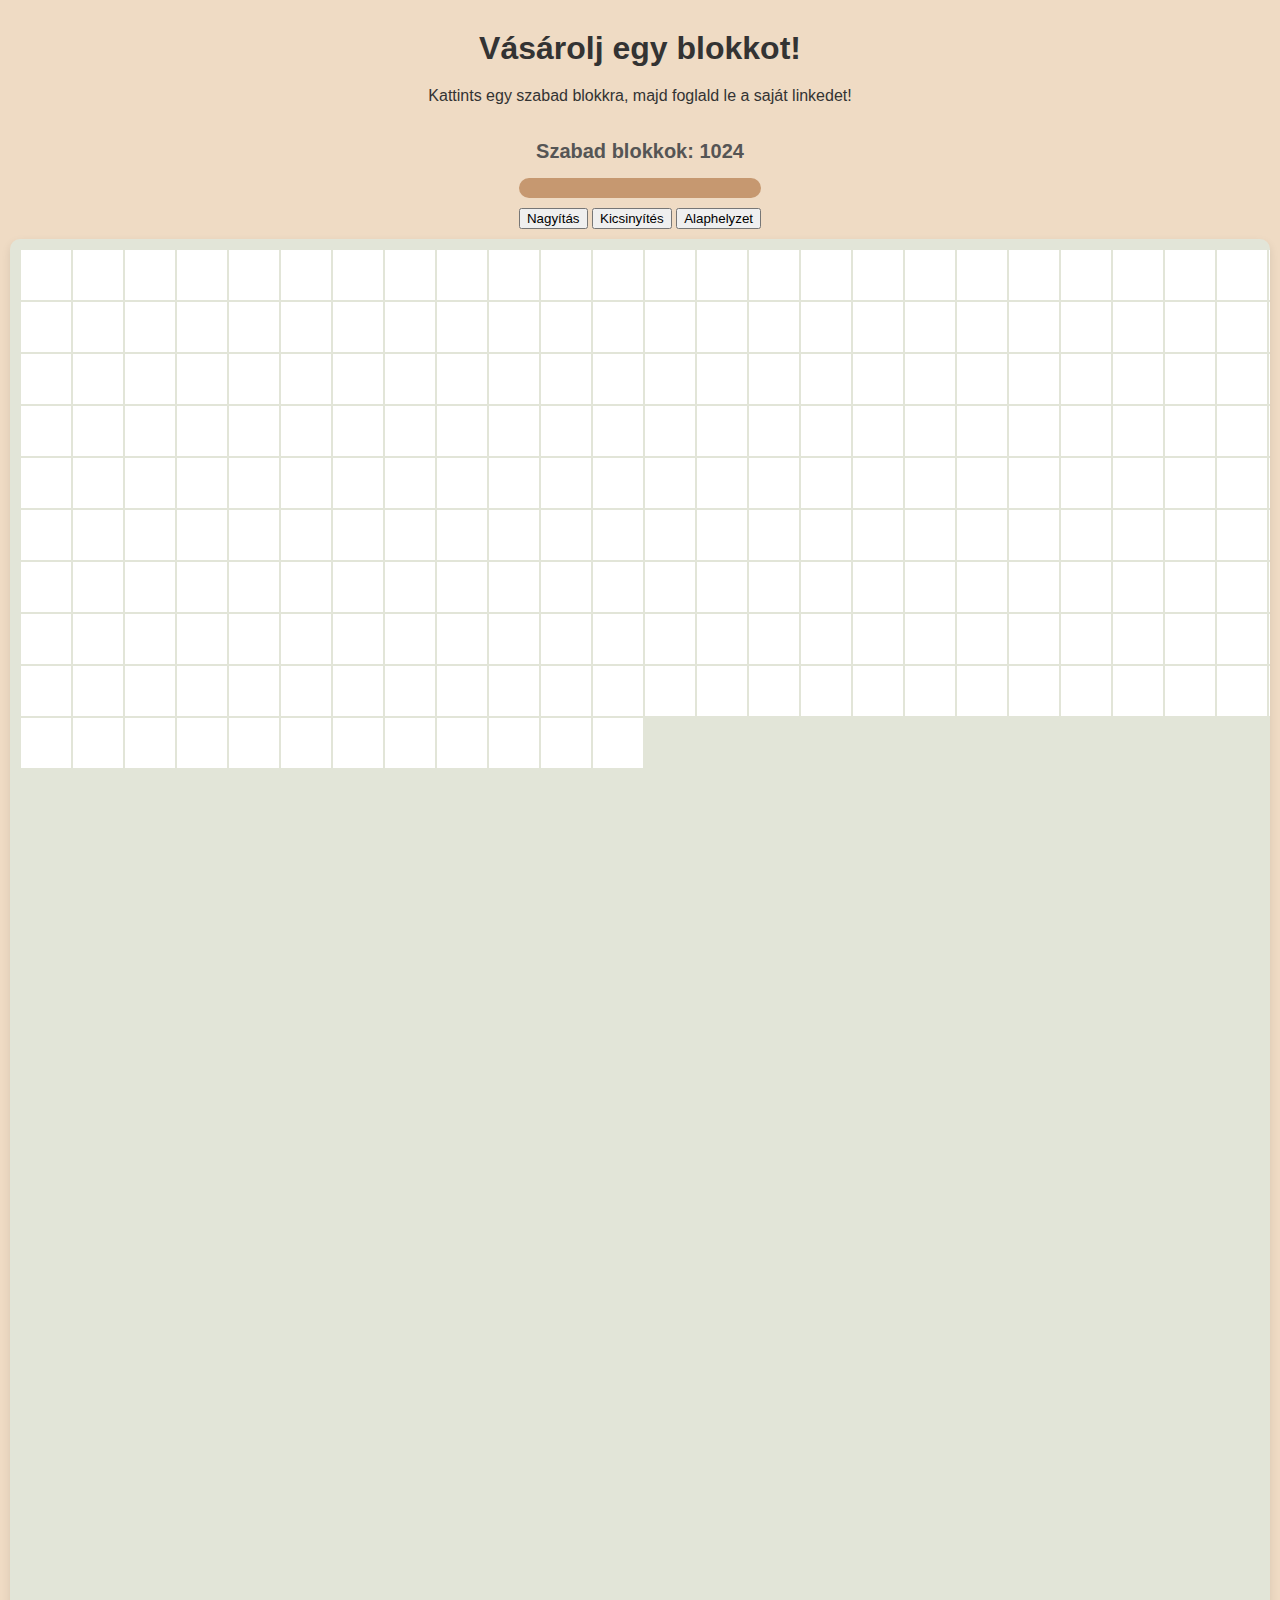
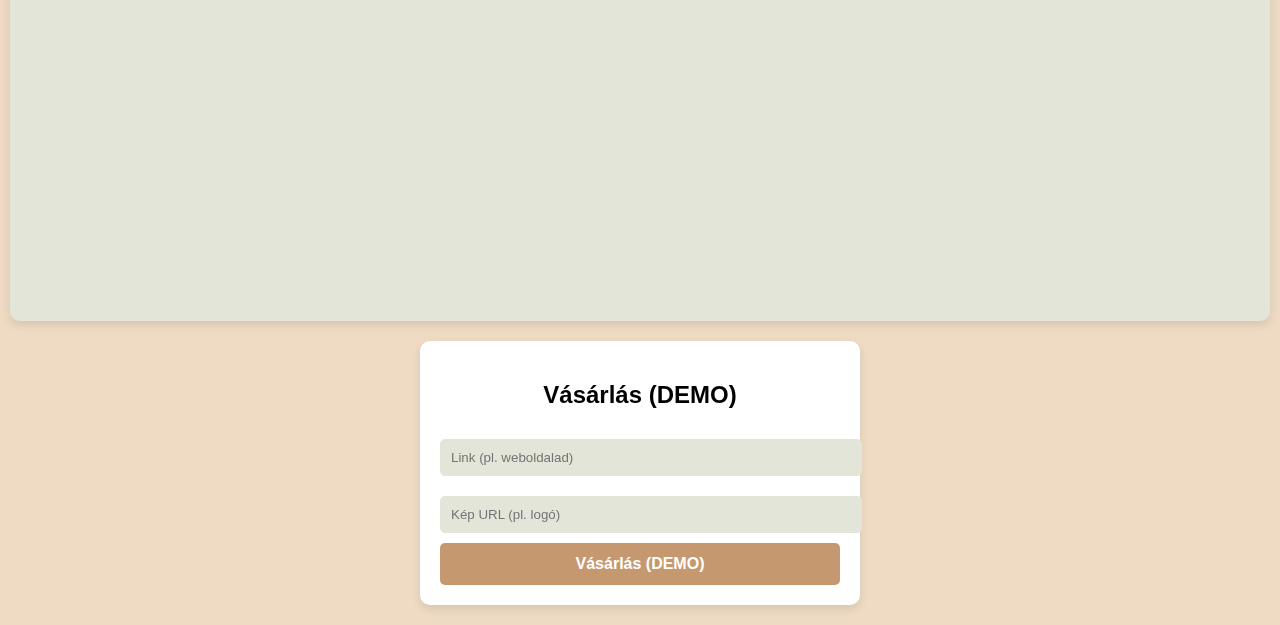
<file: index.html>
<!DOCTYPE html>
<html lang="hu">
<head>
<meta charset="UTF-8">
<meta name="viewport" content="width=device-width, initial-scale=1.0">
<title>Pixel Vásárlás - 32x32 50px-es blokkokkal</title>
<style>
:root {
--beige: #efdbc4;
--light-green: #e2e5d8;
--mid-green: #adb795;
--brown: #c69870;
--white: #ffffff;
}

body {
background-color: var(--beige);
margin: 0;
font-family: 'Segoe UI', Tahoma, Geneva, Verdana, sans-serif;
display: flex;
flex-direction: column;
align-items: center;
padding: 20px;
}

h1, p {
text-align: center;
color: #333;
margin: 10px;
}

#controls {
margin: 10px 0;
text-align: center;
}

#pixel-grid {
display: grid;
grid-template-columns: repeat(32, 50px);
grid-template-rows: repeat(32, 50px);
gap: 2px;
background-color: var(--light-green);
padding: 10px;
border-radius: 10px;
box-shadow: 0 4px 10px rgba(0,0,0,0.1);
overflow: auto;
max-width: 100%;
transform-origin: top left;
transition: transform 0.3s;
}

.pixel {
width: 50px;
height: 50px;
background-color: var(--white);
border: 1px solid var(--light-green);
cursor: pointer;
transition: background-color 0.2s;
}

.pixel:hover {
background-color: var(--mid-green);
}

.pixel.selected {
background-color: var(--brown);
border: 1px solid var(--mid-green);
}

#buy-form {
background: var(--white);
padding: 20px;
width: 90%;
max-width: 400px;
border-radius: 10px;
box-shadow: 0 4px 10px rgba(0,0,0,0.1);
margin-top: 20px;
text-align: center;
}

#buy-form input {
width: 100%;
padding: 10px;
margin: 10px 0;
border: 1px solid var(--light-green);
border-radius: 5px;
background-color: var(--light-green);
}

#buy-form button {
width: 100%;
padding: 12px;
background-color: var(--brown);
color: var(--white);
border: none;
border-radius: 5px;
font-size: 16px;
font-weight: bold;
cursor: pointer;
transition: background-color 0.3s;
}

#buy-form button:hover {
background-color: #a26e49;
}

#loading {
position: fixed;
width: 100%;
height: 100%;
background: var(--beige);
display: flex;
justify-content: center;
align-items: center;
z-index: 9999;
font-size: 24px;
color: #666;
}
</style>
</head>
<body>
<div id="loading">Betöltés...</div>

<h1>Vásárolj egy blokkot!</h1>
<p>Kattints egy szabad blokkra, majd foglald le a saját linkedet!</p>

<div id="controls">
<div id="remaining" style="margin: 15px 0; font-size: 20px; font-weight: bold; color: #555;">
Szabad blokkok: <span id="remaining-count">1024</span>
</div>
<div id="progress-container" style="width: 100%; max-width: 600px; background-color: #e2e5d8; border-radius: 10px; overflow: hidden; margin: 10px 0;">
<div id="progress-bar" style="height: 20px; width: 100%; background-color: #c69870; transition: width 0.5s, background-color 0.5s;"></div>
</div>
<button onclick="zoomIn()">Nagyítás</button>
<button onclick="zoomOut()">Kicsinyítés</button>
<button onclick="resetZoom()">Alaphelyzet</button>
</div>

<div id="pixel-grid"></div>

<form id="buy-form">
<h2>Vásárlás (DEMO)</h2>
<input type="url" id="link" placeholder="Link (pl. weboldalad)" required>
<input type="url" id="image" placeholder="Kép URL (pl. logó)" required>
<button type="submit">Vásárlás (DEMO)</button>
</form>

<script>
let zoomLevel = 1;

function zoomIn() {
zoomLevel += 0.2;
document.getElementById('pixel-grid').style.transform = `scale(${zoomLevel})`;
}

function zoomOut() {
zoomLevel -= 0.2;
if (zoomLevel < 0.4) zoomLevel = 0.4;
document.getElementById('pixel-grid').style.transform = `scale(${zoomLevel})`;
}

function resetZoom() {
zoomLevel = 1;
document.getElementById('pixel-grid').style.transform = 'scale(1)';
}

window.addEventListener('load', () => {
document.getElementById('loading').style.display = 'none';
});

document.addEventListener('DOMContentLoaded', () => {
const grid = document.getElementById('pixel-grid');
const total = 15 * 20; // 300 pixel
const savedPixels = JSON.parse(localStorage.getItem('pixels') || '{}');
let selected = null;

for (let i = 0; i < total; i++) {
const div = document.createElement('div');
div.classList.add('pixel');
div.dataset.index = i;

if (savedPixels[i]) {
div.style.backgroundImage = `url(${savedPixels[i].image})`;
div.style.backgroundSize = "cover";
div.title = savedPixels[i].link;
div.style.cursor = "pointer";
div.onclick = () => window.open(savedPixels[i].link, "_blank");
} else {
div.addEventListener('click', () => {
if (selected) selected.classList.remove('selected');
div.classList.add('selected');
selected = div;
document.getElementById('buy-form').scrollIntoView({ behavior: 'smooth' });
});
}

grid.appendChild(div);
}

const form = document.getElementById('buy-form');
form.addEventListener('submit', e => {
e.preventDefault();
if (!selected) {
alert('Először válassz ki egy blokkot!');
return;
}

const link = document.getElementById('link').value;
const image = document.getElementById('image').value;
const index = selected.dataset.index;

savedPixels[index] = { link, image };
localStorage.setItem('pixels', JSON.stringify(savedPixels));

selected.style.backgroundImage = `url(${image})`;
selected.style.backgroundSize = "cover";
selected.title = link;
selected.classList.remove('selected');
selected.onclick = () => window.open(link, "_blank");
selected = null;

form.reset();
alert('Blokk lefoglalva!');
});
});
</script>
</body>
</html>
</file>
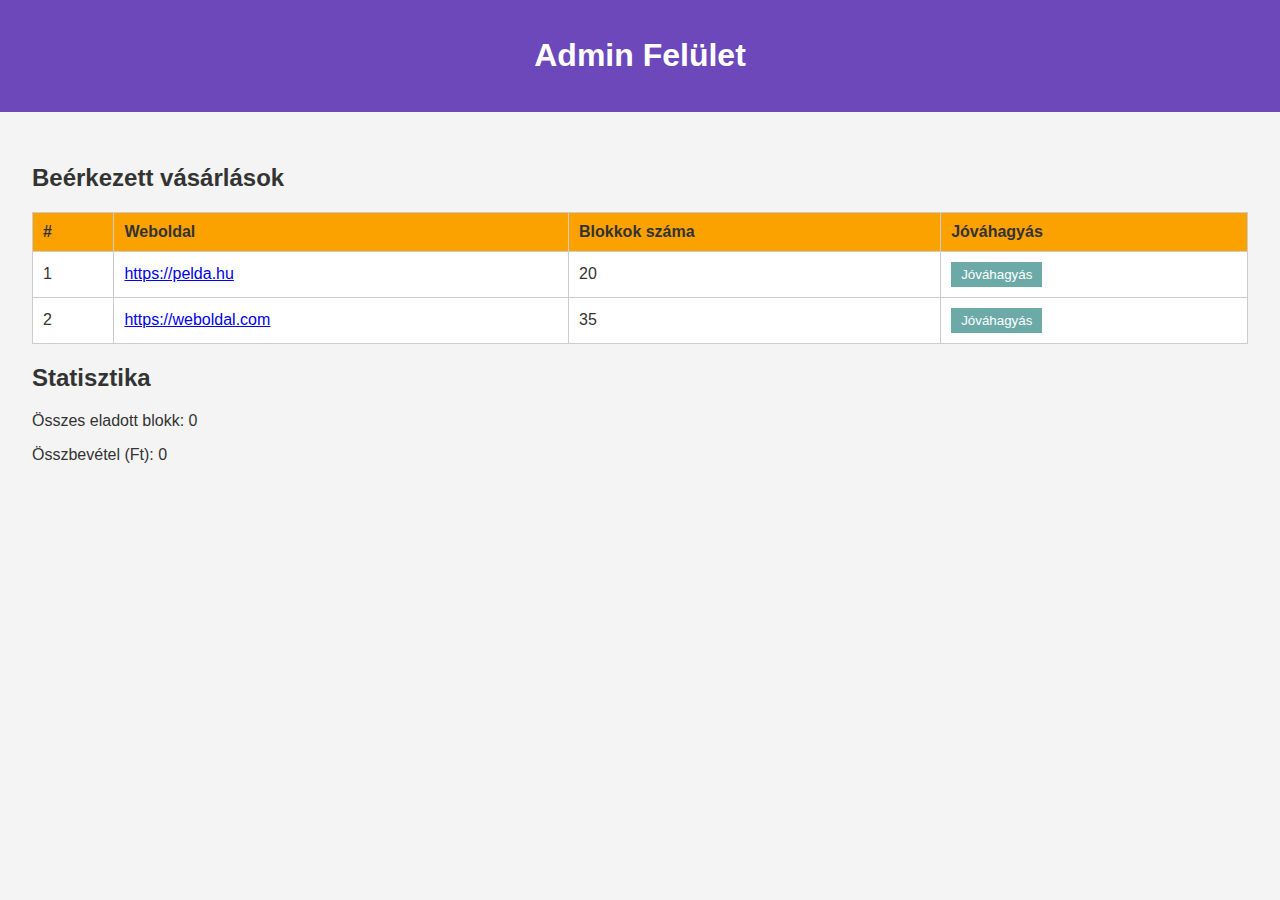
<file: admin.html>
<!DOCTYPE html>
<html lang="hu">
<head>
<meta charset="UTF-8">
<meta name="viewport" content="width=device-width, initial-scale=1.0">
<title>Admin Felület</title>
<link rel="stylesheet" href="admin.css">
</head>
<body>
<header>
<h1>Admin Felület</h1>
</header>

<main>
<section>
<h2>Beérkezett vásárlások</h2>
<table id="orders">
<thead>
<tr>
<th>#</th>
<th>Weboldal</th>
<th>Blokkok száma</th>
<th>Jóváhagyás</th>
</tr>
</thead>
<tbody>
<!-- Dinamikus tartalom -->
</tbody>
</table>
</section>

<section>
<h2>Statisztika</h2>
<p>Összes eladott blokk: <span id="totalSold">0</span></p>
<p>Összbevétel (Ft): <span id="totalRevenue">0</span></p>
</section>
</main>

<script src="admin.js"></script>
</body>
</html>
</file>
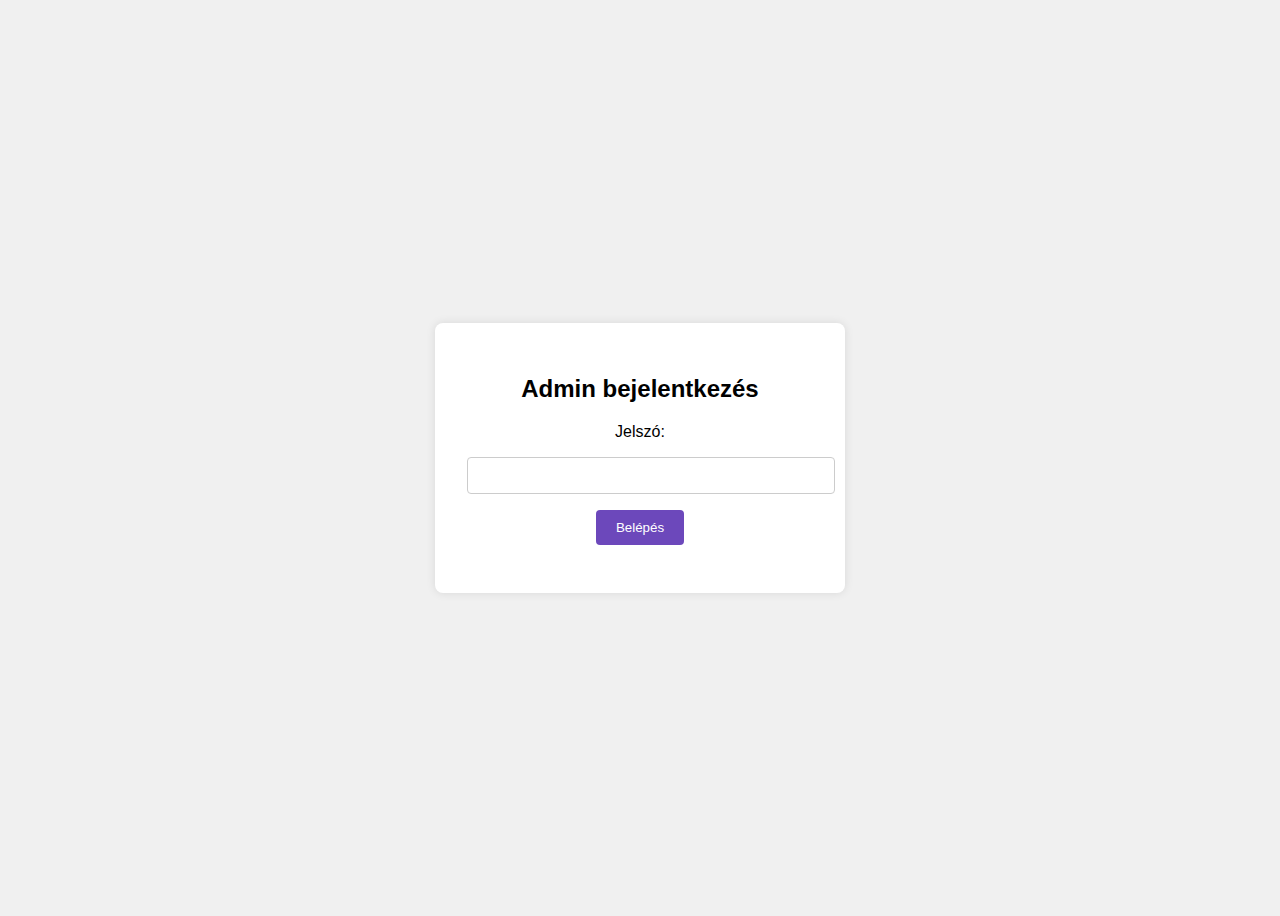
<file: login.html>
<!DOCTYPE html>
<html lang="hu">
<head>
<meta charset="UTF-8">
<meta name="viewport" content="width=device-width, initial-scale=1.0">
<title>Admin Bejelentkezés</title>
<link rel="stylesheet" href="login.css">
</head>
<body>
<div class="login-container">
<h2>Admin bejelentkezés</h2>
<form id="loginForm">
<label for="password">Jelszó:</label>
<input type="password" id="password" required>
<button type="submit">Belépés</button>
<p id="error" class="error"></p>
</form>
</div>

<script src="login.js"></script>
</body>
</html>
</file>
<file: admin.css>
body {
font-family: Arial, sans-serif;
margin: 0;
background: #f4f4f4;
color: #333;
}

header {
background: #6C48BB;
color: white;
padding: 1rem;
text-align: center;
}

main {
padding: 2rem;
}

table {
width: 100%;
border-collapse: collapse;
background: white;
}

th, td {
padding: 10px;
border: 1px solid #ccc;
text-align: left;
}

th {
background: #FBA100;
}

button {
background-color: #6BAAA7;
color: white;
border: none;
padding: 5px 10px;
cursor: pointer;
}
</file>
<file: login.css>
body {
display: flex;
justify-content: center;
align-items: center;
height: 100vh;
background: #f0f0f0;
font-family: sans-serif;
}

.login-container {
background: white;
padding: 2rem;
border-radius: 8px;
box-shadow: 0 0 10px rgba(0,0,0,0.1);
text-align: center;
}

input {
width: 100%;
padding: 10px;
margin-top: 1rem;
margin-bottom: 1rem;
border: 1px solid #ccc;
border-radius: 4px;
}

button {
background-color: #6C48BB;
color: white;
padding: 10px 20px;
border: none;
border-radius: 4px;
cursor: pointer;
}

.error {
color: red;
margin-top: 10px;
}
</file>
